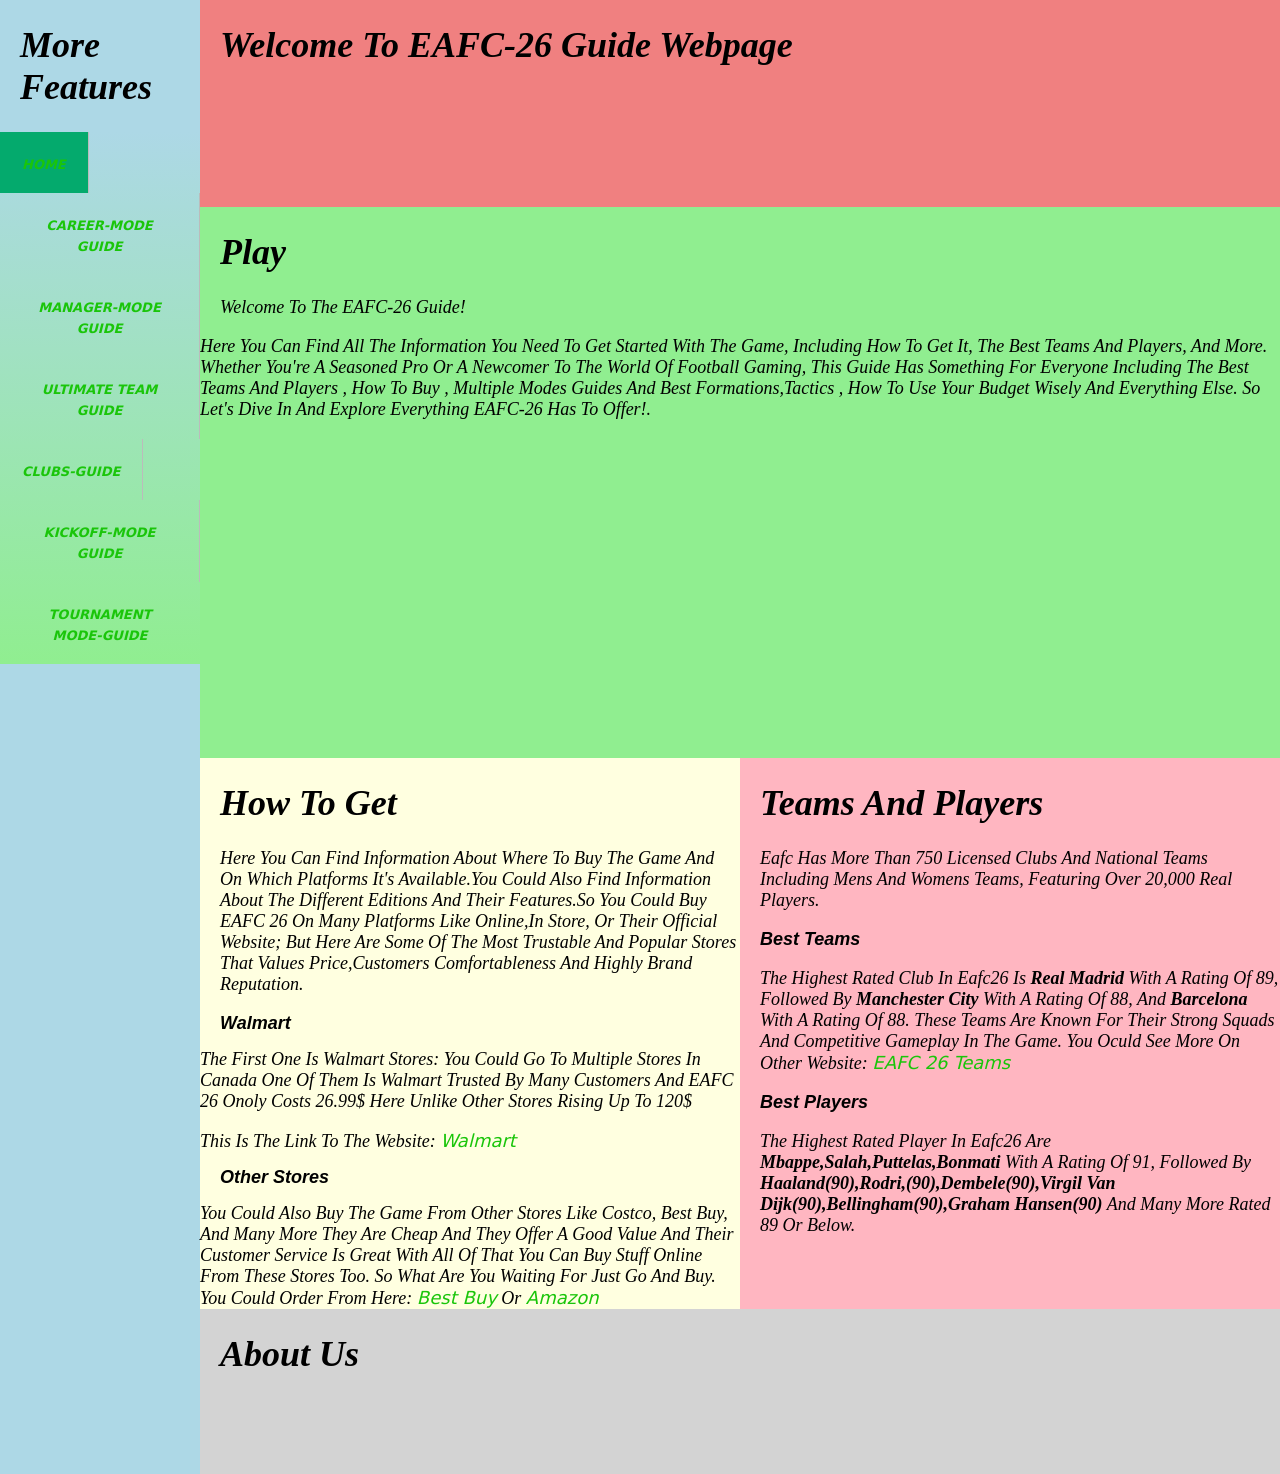
<file: index.html>
<!DOCTYPE html>
<html lang="en">
<head>
    <meta charset="UTF-8">
    <meta name="viewport" content="width=device-width, initial-scale=1.0">
   <link rel="stylesheet" href="style.css"> 
   <title>Document</title>
</head>
<body>
    <div class="container">
         <div class="nav">
                <h1>Welcome To EAFC-26  Guide Webpage</h1>
        </div>
        <div class="header">
                <h1>Play</h1>
                <p>Welcome to the EAFC-26 Guide!</p>
                Here you can find all the information you need to get started with the game, including how to get it, the best teams and players, and more. <br>
                 Whether you're a seasoned pro or a newcomer to the world of football gaming, this guide has something for everyone including the best teams and players , how to buy , multiple modes guides and best formations,tactics , how to use your budget wisely and everything else. So let's dive in and explore everything EAFC-26 has to offer!.
        </div>
        <div class="sidebar">
                <h1>More Features</h1>
                <ul>
            <li><a class="active" href="index.html">Home</a></li>
            <li><a href="career.html">Career-Mode Guide</a></li>
            <li><a href="manager.html">Manager-Mode Guide</a></li>
            <li><a href="ultimate.html">Ultimate Team Guide</a></li>
            <li><a href="clubs.html">Clubs-Guide</a></li>
            <li><a href="kickoff.html">Kickoff-Mode Guide</a></li>
            <li><a href="tournaments.html">Tournament Mode-Guide</a></li>
        </ul>
        </div>
        <div class="box1">
              
               <h1>How to Get</h1>
               <p>Here you can find information about where to buy the game and on which platforms it's available.You could also find information about the different editions and their features.So you could buy EAFC 26 on many platforms like online,in store, or their official website; But Here are some of the most trustable and popular stores that  values  price,customers comfortableness and highly brand reputation.
                  <h2>Walmart</h2>
                The first one is Walmart Stores: You could go to multiple stores in Canada One of them is Walmart trusted by many customers and EAFC 26 Onoly costs 26.99$ Here  unlike other stores rising up to 120$</p>
                This is the link to the website: <a href="https://www.walmart.ca/en/ip/EA-SPORTS-FC-26-PS5/2FWFMOF13L1A" target="_blank">Walmart</a>
                <h2>Other Stores</h2>
                You could also buy the game from other stores like Costco, Best Buy, and many more  they are cheap and they offer a good value and their customer service is great with all of that you can buy stuff online from these stores too. So what are you waiting for just  go and buy.
                You Could Order from Here: <a href="https://www.bestbuy.ca/en-ca/product/ea-sports-fc-26-ps5/19386264" target="_blank">Best Buy</a> Or <a href="https://www.amazon.ca/EA-Sports-FC-26-Playstation/dp/B0FHSM4RXJ?th=1" target="_blank">Amazon</a>
        </div>
        <div class="box2">
                <h1>Teams and Players</h1>
                <p>Eafc has more than 750 licensed clubs and national teams including  mens and womens teams, featuring over 20,000 real players.</p>
                <h2>Best Teams</h2>
                <p>The highest rated Club in Eafc26 is <b>Real Madrid</b> with a rating of 89, followed by <b>Manchester City</b> with a rating of 88, and <b>Barcelona</b> with a rating of 88. These teams are known for their strong squads and competitive gameplay in the game. You oculd see more on other website: <a href="https://fifauteam.com/fc-26-leagues-clubs-national-teams/" target="_blank">EAFC 26 Teams</a></p>
                <h2>Best Players</h2>
                <p>The highest rated player in Eafc26 are <b>Mbappe,Salah,Puttelas,Bonmati</b> with a rating of 91, followed by <b>Haaland(90),Rodri,(90),Dembele(90),Virgil Van Dijk(90),Bellingham(90),Graham Hansen(90)</b> and many more rated 89 or Below.</p>
        </div>
        
        <div class="footer">
              <h1>About Us</h1>

        </div>
    </div>

</body>


</html>
</file>
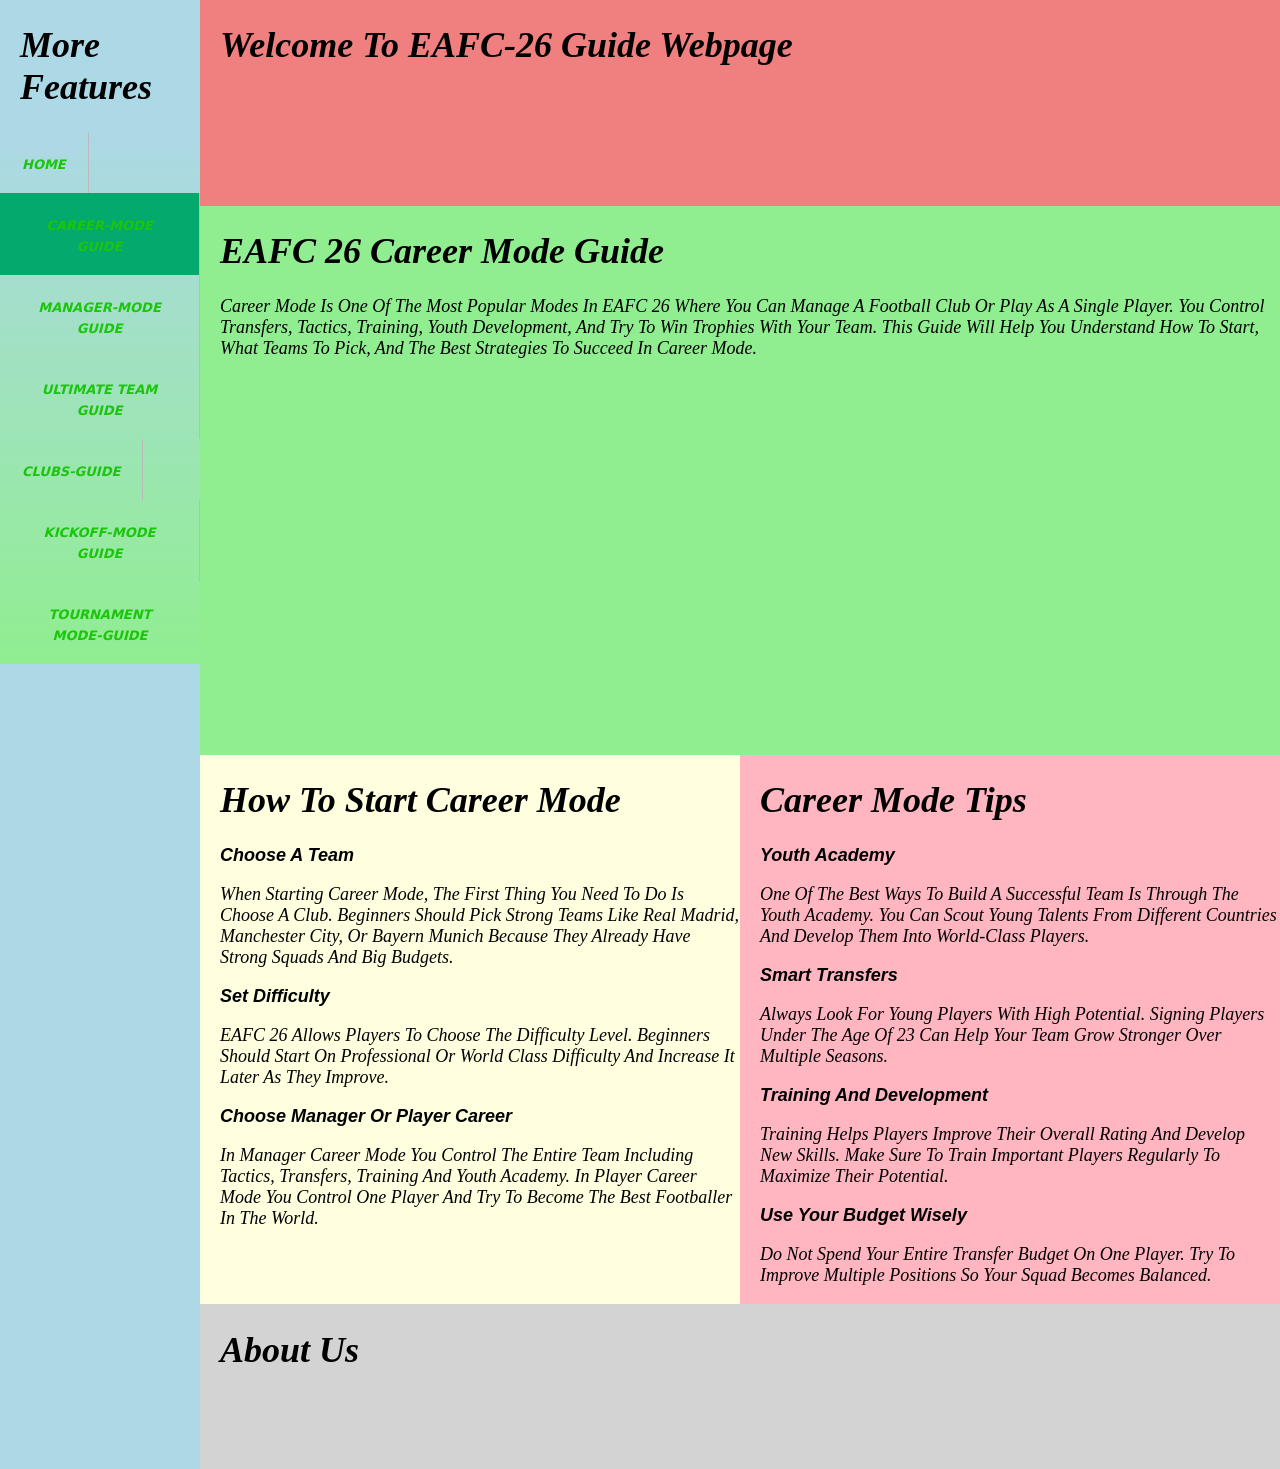
<file: career.html>
<!DOCTYPE html>
<html lang="en">
<head>
    <meta charset="UTF-8">
    <meta name="viewport" content="width=device-width, initial-scale=1.0">
   <link rel="stylesheet" href="style.css"> 
   <title>Document</title>
</head>
<body>
    <div class="container">
         <div class="nav">
                <h1>Welcome To EAFC-26  Guide Webpage</h1>
        </div>
        <div class="header">
              <h1>EAFC 26 Career Mode Guide</h1>
    <p>
    Career Mode is one of the most popular modes in EAFC 26 where you can manage a football club or play as a single player.
    You control transfers, tactics, training, youth development, and try to win trophies with your team.
    This guide will help you understand how to start, what teams to pick, and the best strategies to succeed in Career Mode.
    </p>
        </div>
        <div class="sidebar">
                <h1>More Features</h1>
                <ul>
             <li><a href="index.html">Home</a></li>
            <li><a class="active" href="career.html">Career-Mode Guide</a></li>
            <li><a href="manager.html">Manager-Mode Guide</a></li>
            <li><a href="ultimate.html">Ultimate Team Guide</a></li>
            <li><a href="clubs.html">Clubs-Guide</a></li>
            <li><a href="kickoff.html">Kickoff-Mode Guide</a></li>
            <li><a href="tournaments.html">Tournament Mode-Guide</a></li>
        </ul>
        </div>
        <div class="box1">
             <h1>How to Start Career Mode</h1>

    <h2>Choose a Team</h2>
    <p>
    When starting Career Mode, the first thing you need to do is choose a club.
    Beginners should pick strong teams like Real Madrid, Manchester City, or Bayern Munich
    because they already have strong squads and big budgets.
    </p>

    <h2>Set Difficulty</h2>
    <p>
    EAFC 26 allows players to choose the difficulty level. Beginners should start on
    Professional or World Class difficulty and increase it later as they improve.
    </p>

    <h2>Choose Manager or Player Career</h2>
    <p>
    In Manager Career Mode you control the entire team including tactics,
    transfers, training and youth academy.
    In Player Career Mode you control one player and try to become the best
    footballer in the world.
    </p>
        </div>
        <div class="box2">
                 <h1>Career Mode Tips</h1>

    <h2>Youth Academy</h2>
    <p>
    One of the best ways to build a successful team is through the Youth Academy.
    You can scout young talents from different countries and develop them into
    world-class players.
    </p>

    <h2>Smart Transfers</h2>
    <p>
    Always look for young players with high potential. Signing players under
    the age of 23 can help your team grow stronger over multiple seasons.
    </p>

    <h2>Training and Development</h2>
    <p>
    Training helps players improve their overall rating and develop new skills.
    Make sure to train important players regularly to maximize their potential.
    </p>

    <h2>Use Your Budget Wisely</h2>
    <p>
    Do not spend your entire transfer budget on one player.
    Try to improve multiple positions so your squad becomes balanced.
    </p>
        </div>
        <div class="footer">
              <h1>About Us</h1>
        </div>
    </div>

</body>


</html>
</file>
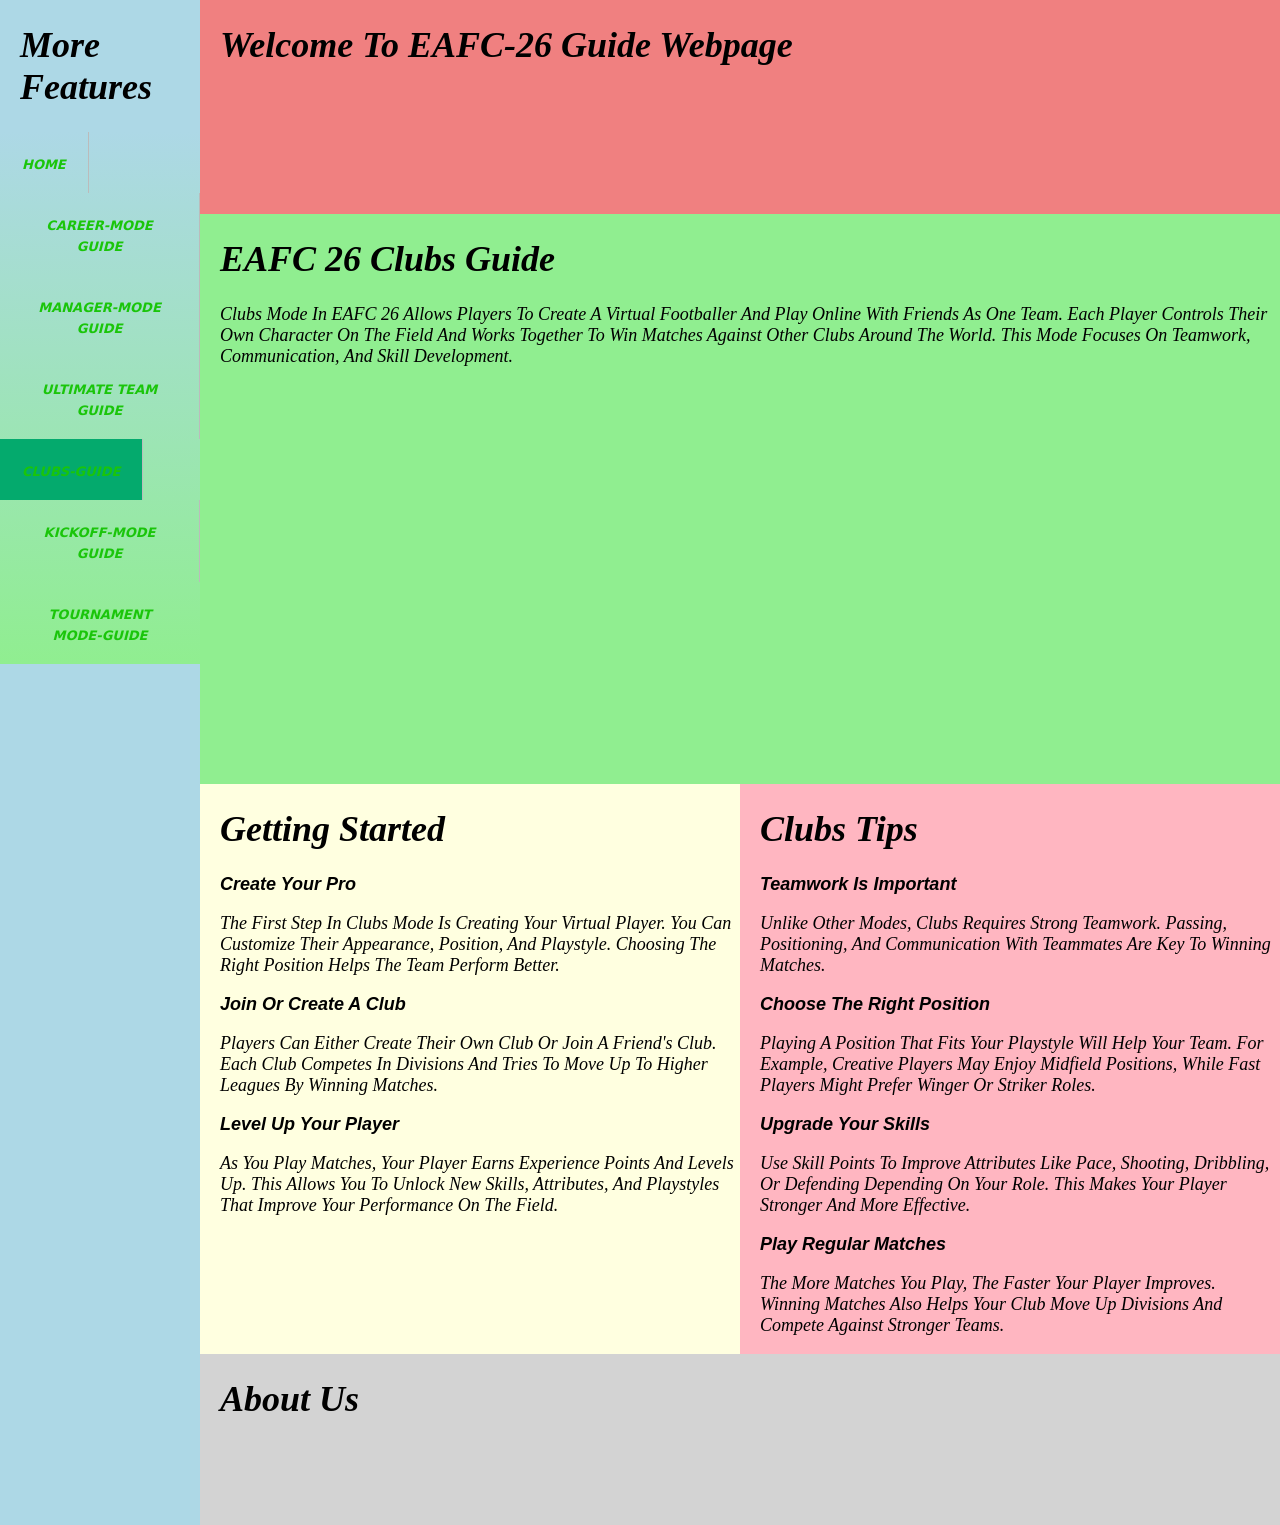
<file: clubs.html>
<!DOCTYPE html>
<html lang="en">
<head>
    <meta charset="UTF-8">
    <meta name="viewport" content="width=device-width, initial-scale=1.0">
   <link rel="stylesheet" href="style.css"> 
   <title>Document</title>






</head>
<body>
    <div class="container">
         <div class="nav">
                <h1>Welcome To EAFC-26  Guide Webpage</h1>
        </div>
        <div class="header">
               <h1>EAFC 26 Clubs Guide</h1>
    <p>
    Clubs mode in EAFC 26 allows players to create a virtual footballer and
    play online with friends as one team. Each player controls their own
    character on the field and works together to win matches against other
    clubs around the world.
    This mode focuses on teamwork, communication, and skill development.
    </p>
        </div>
        <div class="sidebar">
                <h1>More Features</h1>
                <ul>
             <li><a href="index.html">Home</a></li>
            <li><a href="career.html">Career-Mode Guide</a></li>
            <li><a href="manager.html">Manager-Mode Guide</a></li>
            <li><a href="ultimate.html">Ultimate Team Guide</a></li>
            <li><a class="active" href="clubs.html">Clubs-Guide</a></li>
            <li><a href="kickoff.html">Kickoff-Mode Guide</a></li>
            <li><a href="tournaments.html">Tournament Mode-Guide</a></li>
        </ul>
        </div>
        <div class="box1">
               <h1>Getting Started</h1>

    <h2>Create Your Pro</h2>
    <p>
    The first step in Clubs mode is creating your virtual player.
    You can customize their appearance, position, and playstyle.
    Choosing the right position helps the team perform better.
    </p>

    <h2>Join or Create a Club</h2>
    <p>
    Players can either create their own club or join a friend's club.
    Each club competes in divisions and tries to move up to higher leagues
    by winning matches.
    </p>

    <h2>Level Up Your Player</h2>
    <p>
    As you play matches, your player earns experience points and levels up.
    This allows you to unlock new skills, attributes, and playstyles
    that improve your performance on the field.
    </p>
        </div>
        <div class="box2">
                <h1>Clubs Tips</h1>

    <h2>Teamwork is Important</h2>
    <p>
    Unlike other modes, Clubs requires strong teamwork.
    Passing, positioning, and communication with teammates
    are key to winning matches.
    </p>

    <h2>Choose the Right Position</h2>
    <p>
    Playing a position that fits your playstyle will help your team.
    For example, creative players may enjoy midfield positions,
    while fast players might prefer winger or striker roles.
    </p>

    <h2>Upgrade Your Skills</h2>
    <p>
    Use skill points to improve attributes like pace,
    shooting, dribbling, or defending depending on your role.
    This makes your player stronger and more effective.
    </p>

    <h2>Play Regular Matches</h2>
    <p>
    The more matches you play, the faster your player improves.
    Winning matches also helps your club move up divisions
    and compete against stronger teams.
    </p>
        </div>
        <div class="footer">
              <h1>About Us</h1>
        </div>
    </div>

</body>


</html>
</file>
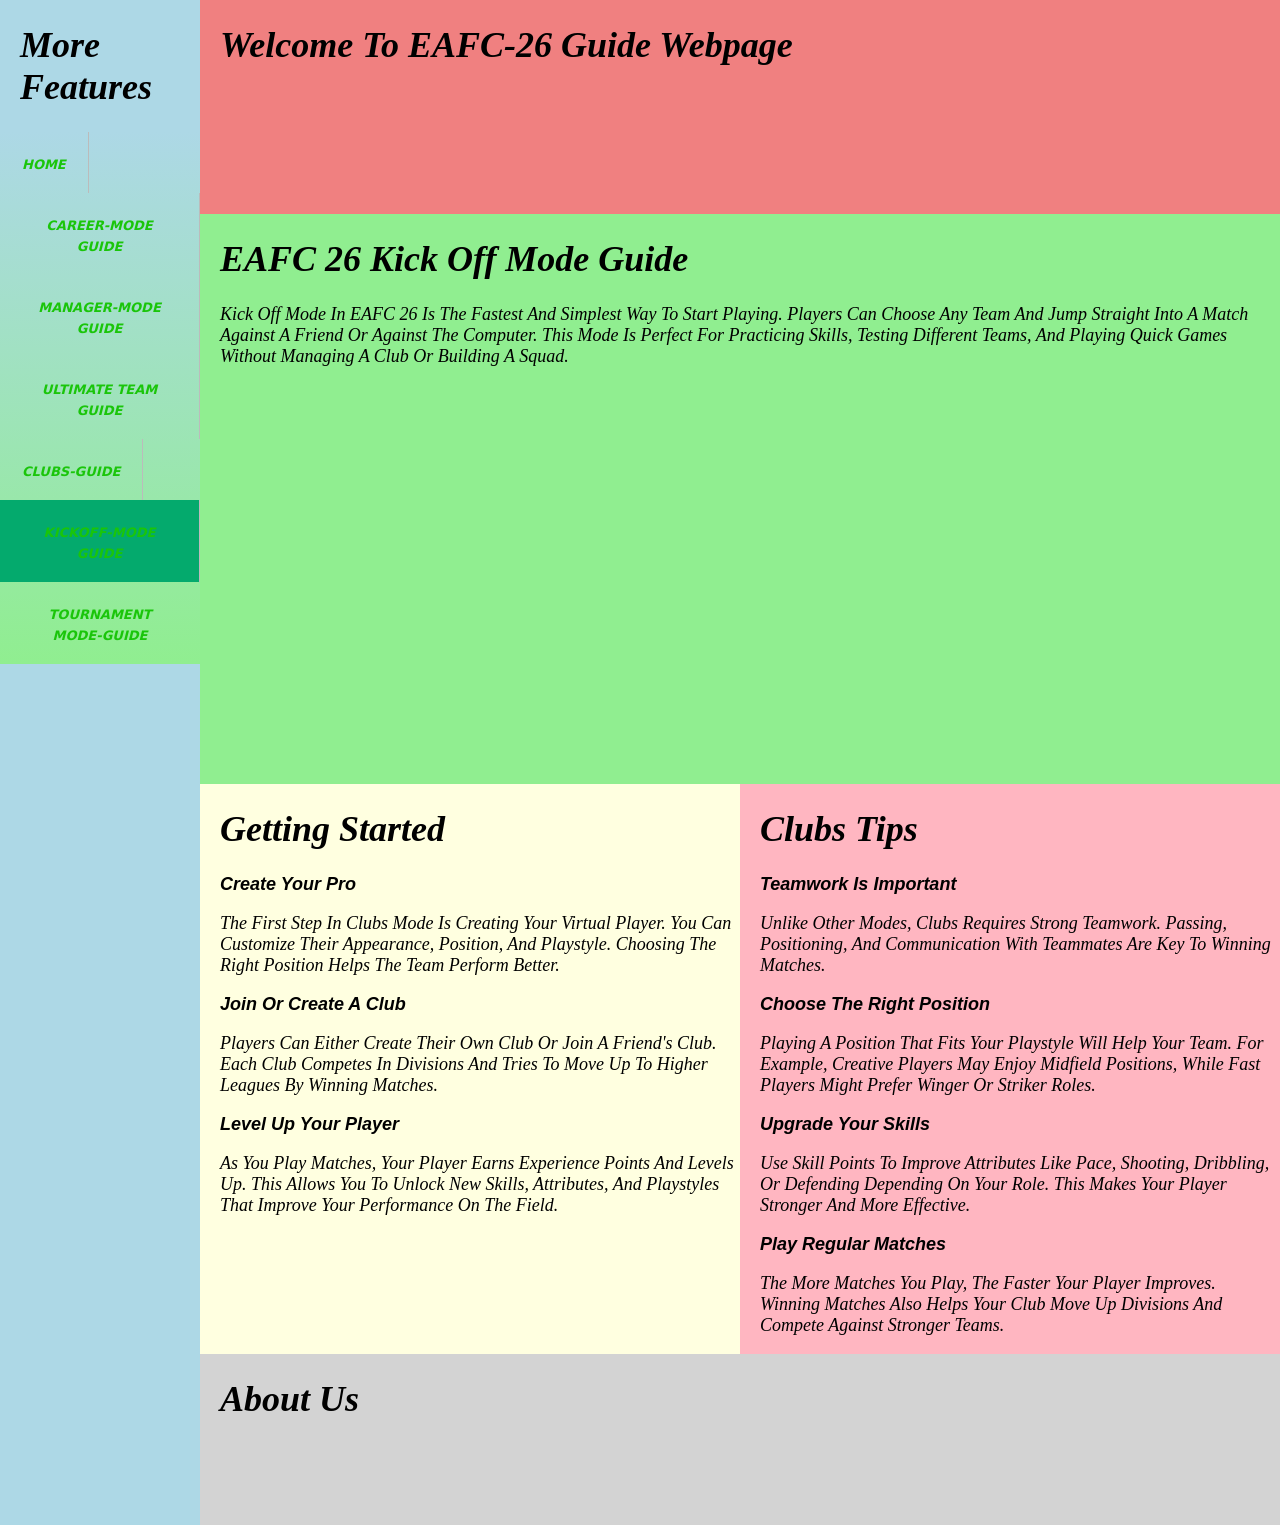
<file: kickoff.html>
<!DOCTYPE html>
<html lang="en">
<head>
    <meta charset="UTF-8">
    <meta name="viewport" content="width=device-width, initial-scale=1.0">
   <link rel="stylesheet" href="style.css"> 
   <title>Document</title>
</head>
<body>
    <div class="container">
         <div class="nav">
                <h1>Welcome To EAFC-26  Guide Webpage</h1>
        </div>
        <div class="header">
               <h1>EAFC 26 Kick Off Mode Guide</h1>
    <p>
    Kick Off mode in EAFC 26 is the fastest and simplest way to start playing.
    Players can choose any team and jump straight into a match against a friend
    or against the computer. This mode is perfect for practicing skills,
    testing different teams, and playing quick games without managing a club
    or building a squad.
    </p>
        </div>
        <div class="sidebar">
                <h1>More Features</h1>
                <ul>
           <li><a href="index.html">Home</a></li>
            <li><a href="career.html">Career-Mode Guide</a></li>
            <li><a href="manager.html">Manager-Mode Guide</a></li>
            <li><a href="ultimate.html">Ultimate Team Guide</a></li>
            <li><a href="clubs.html">Clubs-Guide</a></li>
            <li><a  class="active" href="kickoff.html">Kickoff-Mode Guide</a></li>
            <li><a href="tournaments.html">Tournament Mode-Guide</a></li>
        </ul>
        </div>
        <div class="box1">
             <h1>Getting Started</h1>

    <h2>Create Your Pro</h2>
    <p>
    The first step in Clubs mode is creating your virtual player.
    You can customize their appearance, position, and playstyle.
    Choosing the right position helps the team perform better.
    </p>

    <h2>Join or Create a Club</h2>
    <p>
    Players can either create their own club or join a friend's club.
    Each club competes in divisions and tries to move up to higher leagues
    by winning matches.
    </p>

    <h2>Level Up Your Player</h2>
    <p>
    As you play matches, your player earns experience points and levels up.
    This allows you to unlock new skills, attributes, and playstyles
    that improve your performance on the field.
    </p>
        </div>
        <div class="box2">
              <h1>Clubs Tips</h1>

    <h2>Teamwork is Important</h2>
    <p>
    Unlike other modes, Clubs requires strong teamwork.
    Passing, positioning, and communication with teammates
    are key to winning matches.
    </p>

    <h2>Choose the Right Position</h2>
    <p>
    Playing a position that fits your playstyle will help your team.
    For example, creative players may enjoy midfield positions,
    while fast players might prefer winger or striker roles.
    </p>

    <h2>Upgrade Your Skills</h2>
    <p>
    Use skill points to improve attributes like pace,
    shooting, dribbling, or defending depending on your role.
    This makes your player stronger and more effective.
    </p>

    <h2>Play Regular Matches</h2>
    <p>
    The more matches you play, the faster your player improves.
    Winning matches also helps your club move up divisions
    and compete against stronger teams.
    </p>
        </div>
        <div class="footer">
              <h1>About Us</h1>
        </div>
    </div>

</body>


</html>
</file>
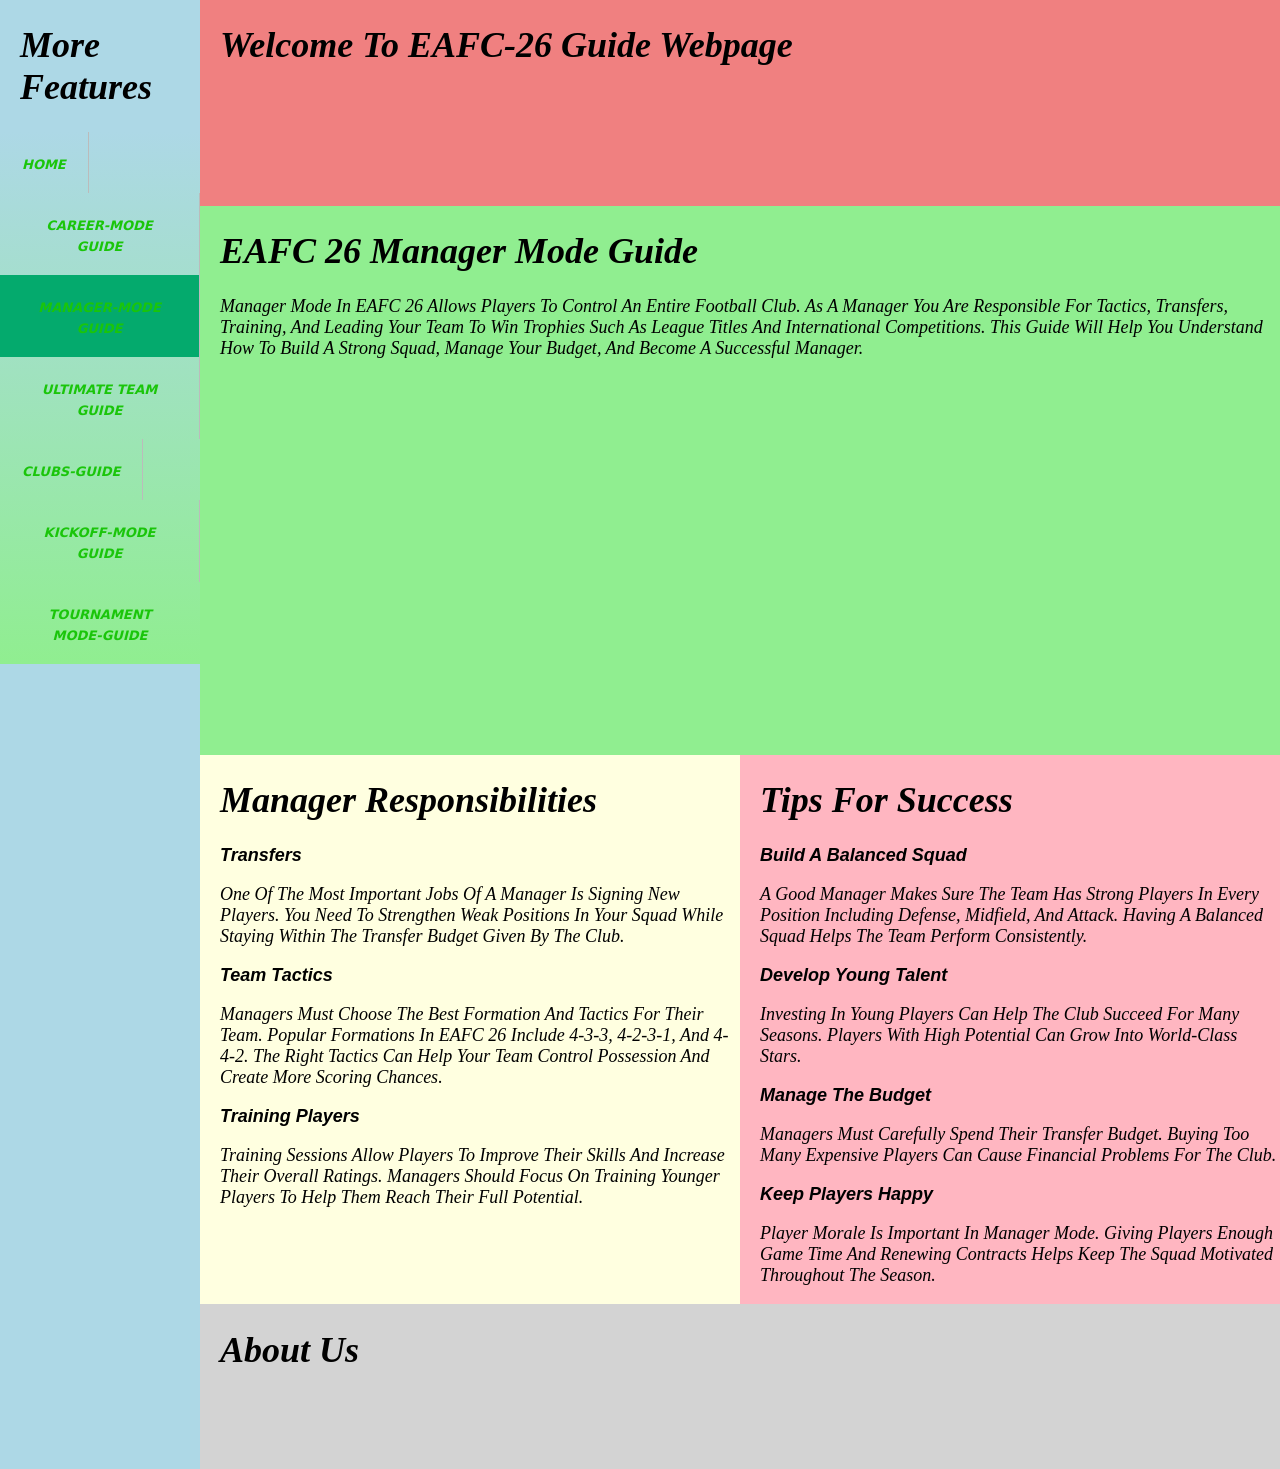
<file: manager.html>
<!DOCTYPE html>
<html lang="en">
<head>
    <meta charset="UTF-8">
    <meta name="viewport" content="width=device-width, initial-scale=1.0">
   <link rel="stylesheet" href="style.css"> 
   <title>Document</title>
</head>
<body>
    <div class="container">
         <div class="nav">
                <h1>Welcome To EAFC-26  Guide Webpage</h1>
        </div>
        <div class="header">
                 <h1>EAFC 26 Manager Mode Guide</h1>
        <p>
        Manager Mode in EAFC 26 allows players to control an entire football club.
        As a manager you are responsible for tactics, transfers, training,
        and leading your team to win trophies such as league titles and
        international competitions.
        This guide will help you understand how to build a strong squad,
        manage your budget, and become a successful manager.
        </p>
        </div>
        <div class="sidebar">
                <h1>More Features</h1>
                <ul>
            <li><a href="index.html">Home</a></li>
            <li><a href="career.html">Career-Mode Guide</a></li>
            <li><a class="active" href="manager.html">Manager-Mode Guide</a></li>
            <li><a href="ultimate.html">Ultimate Team Guide</a></li>
            <li><a href="clubs.html">Clubs-Guide</a></li>
            <li><a href="kickoff.html">Kickoff-Mode Guide</a></li>
            <li><a href="tournaments.html">Tournament Mode-Guide</a></li>
        </ul>
        </div>
        <div class="box1">
               <h1>Manager Responsibilities</h1>

    <h2>Transfers</h2>
    <p>
    One of the most important jobs of a manager is signing new players.
    You need to strengthen weak positions in your squad while staying
    within the transfer budget given by the club.
    </p>

    <h2>Team Tactics</h2>
    <p>
    Managers must choose the best formation and tactics for their team.
    Popular formations in EAFC 26 include 4-3-3, 4-2-3-1, and 4-4-2.
    The right tactics can help your team control possession and create
    more scoring chances.
    </p>

    <h2>Training Players</h2>
    <p>
    Training sessions allow players to improve their skills and
    increase their overall ratings. Managers should focus on training
    younger players to help them reach their full potential.
    </p>
        </div>
        <div class="box2">
                <h1>Tips for Success</h1>

    <h2>Build a Balanced Squad</h2>
    <p>
    A good manager makes sure the team has strong players in every
    position including defense, midfield, and attack.
    Having a balanced squad helps the team perform consistently.
    </p>

    <h2>Develop Young Talent</h2>
    <p>
    Investing in young players can help the club succeed for many seasons.
    Players with high potential can grow into world-class stars.
    </p>

    <h2>Manage the Budget</h2>
    <p>
    Managers must carefully spend their transfer budget.
    Buying too many expensive players can cause financial problems
    for the club.
    </p>

    <h2>Keep Players Happy</h2>
    <p>
    Player morale is important in Manager Mode. Giving players enough
    game time and renewing contracts helps keep the squad motivated
    throughout the season.
    </p>
        </div>
        <div class="footer">
              <h1>About Us</h1>
        </div>
    </div>

</body>


</html>
</file>
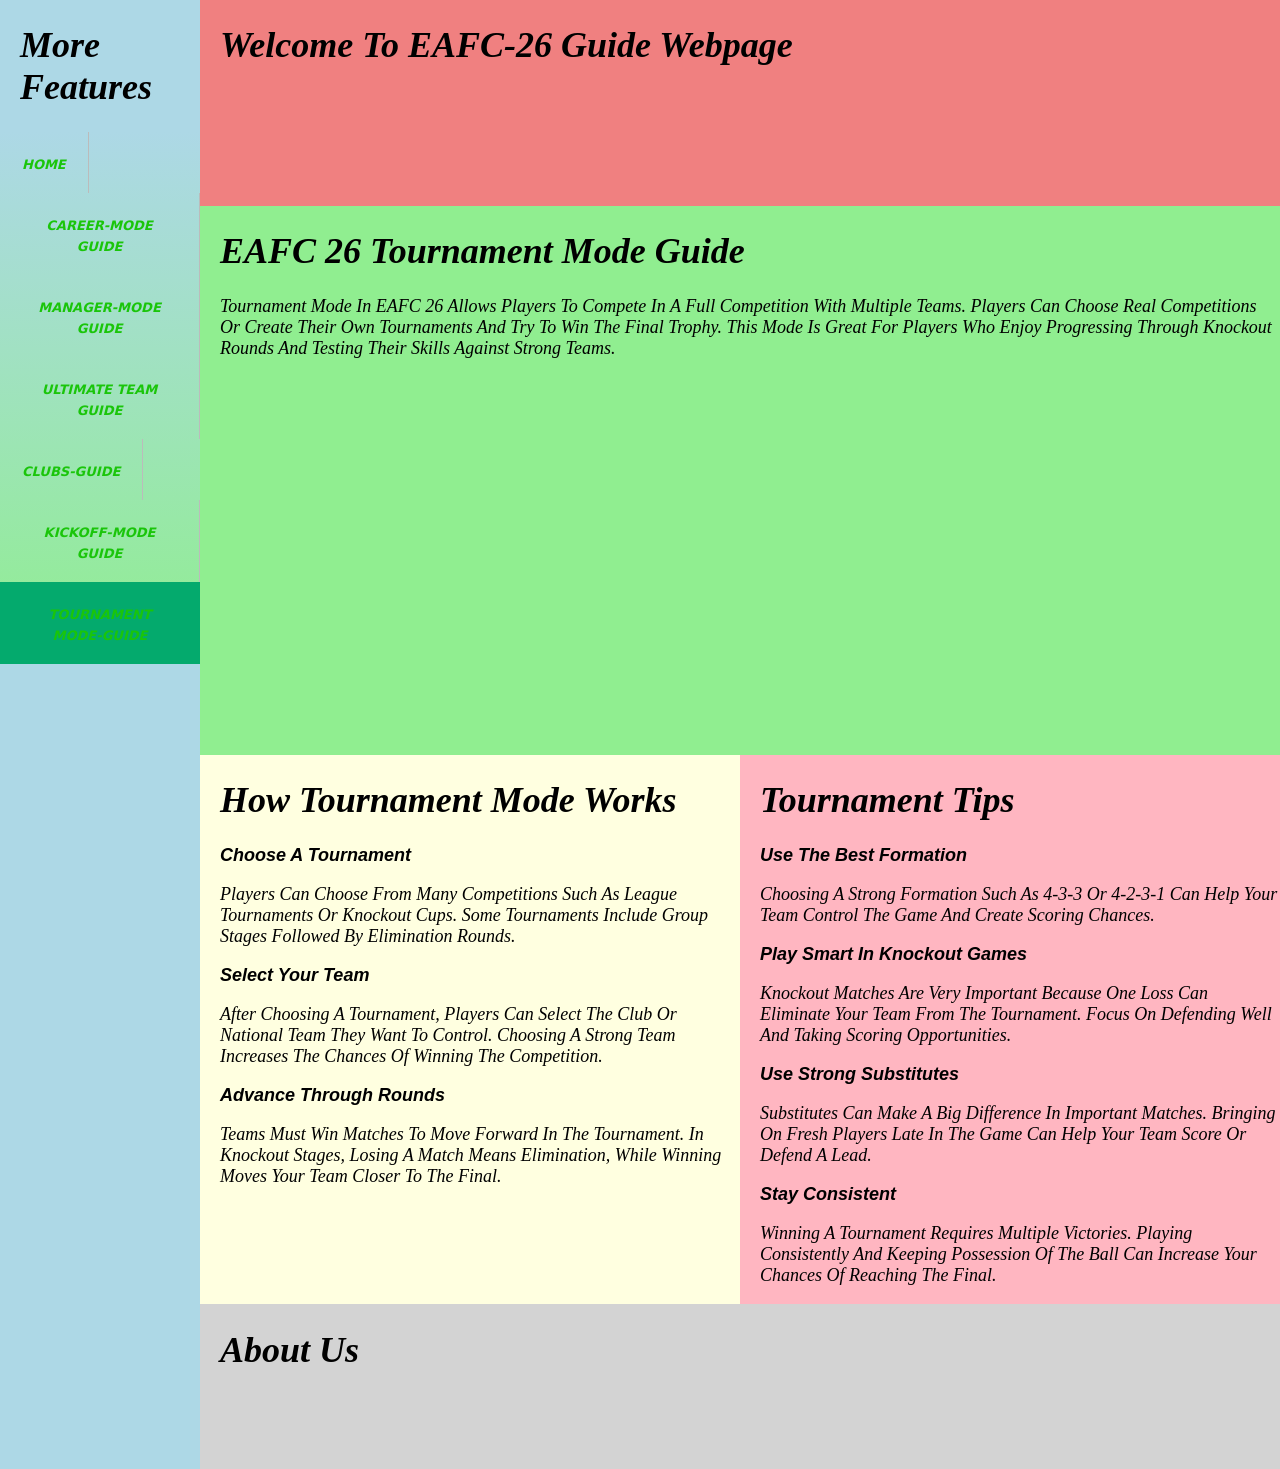
<file: tournaments.html>
<!DOCTYPE html>
<html lang="en">
<head>
    <meta charset="UTF-8">
    <meta name="viewport" content="width=device-width, initial-scale=1.0">
   <link rel="stylesheet" href="style.css"> 
   <title>Document</title>
</head>
<body>
    <div class="container">
         <div class="nav">
                <h1>Welcome To EAFC-26  Guide Webpage</h1>
        </div>
        <div class="header">
                <h1>EAFC 26 Tournament Mode Guide</h1>
    <p>
    Tournament Mode in EAFC 26 allows players to compete in a full competition
    with multiple teams. Players can choose real competitions or create their
    own tournaments and try to win the final trophy. This mode is great for
    players who enjoy progressing through knockout rounds and testing their
    skills against strong teams.
    </p>
        </div>
        <div class="sidebar">
                <h1>More Features</h1>
                <ul>
            <li><a href="index.html">Home</a></li>
            <li><a href="career.html">Career-Mode Guide</a></li>
            <li><a href="manager.html">Manager-Mode Guide</a></li>
            <li><a href="ultimate.html">Ultimate Team Guide</a></li>
            <li><a href="clubs.html">Clubs-Guide</a></li>
            <li><a href="kickoff.html">Kickoff-Mode Guide</a></li>
            <li><a class="active" href="tournaments.html">Tournament Mode-Guide</a></li>
        </ul>
        </div>
        <div class="box1">
              <h1>How Tournament Mode Works</h1>

    <h2>Choose a Tournament</h2>
    <p>
    Players can choose from many competitions such as league tournaments
    or knockout cups. Some tournaments include group stages followed
    by elimination rounds.
    </p>

    <h2>Select Your Team</h2>
    <p>
    After choosing a tournament, players can select the club or national
    team they want to control. Choosing a strong team increases the
    chances of winning the competition.
    </p>

    <h2>Advance Through Rounds</h2>
    <p>
    Teams must win matches to move forward in the tournament.
    In knockout stages, losing a match means elimination,
    while winning moves your team closer to the final.
    </p>
        </div>
        <div class="box2">
               <h1>Tournament Tips</h1>

    <h2>Use the Best Formation</h2>
    <p>
    Choosing a strong formation such as 4-3-3 or 4-2-3-1
    can help your team control the game and create scoring chances.
    </p>

    <h2>Play Smart in Knockout Games</h2>
    <p>
    Knockout matches are very important because one loss
    can eliminate your team from the tournament.
    Focus on defending well and taking scoring opportunities.
    </p>

    <h2>Use Strong Substitutes</h2>
    <p>
    Substitutes can make a big difference in important matches.
    Bringing on fresh players late in the game can help
    your team score or defend a lead.
    </p>

    <h2>Stay Consistent</h2>
    <p>
    Winning a tournament requires multiple victories.
    Playing consistently and keeping possession of the ball
    can increase your chances of reaching the final.
    </p>
        </div>
        <div class="footer">
              <h1>About Us</h1>
        </div>
    </div>

</body>


</html>
</file>
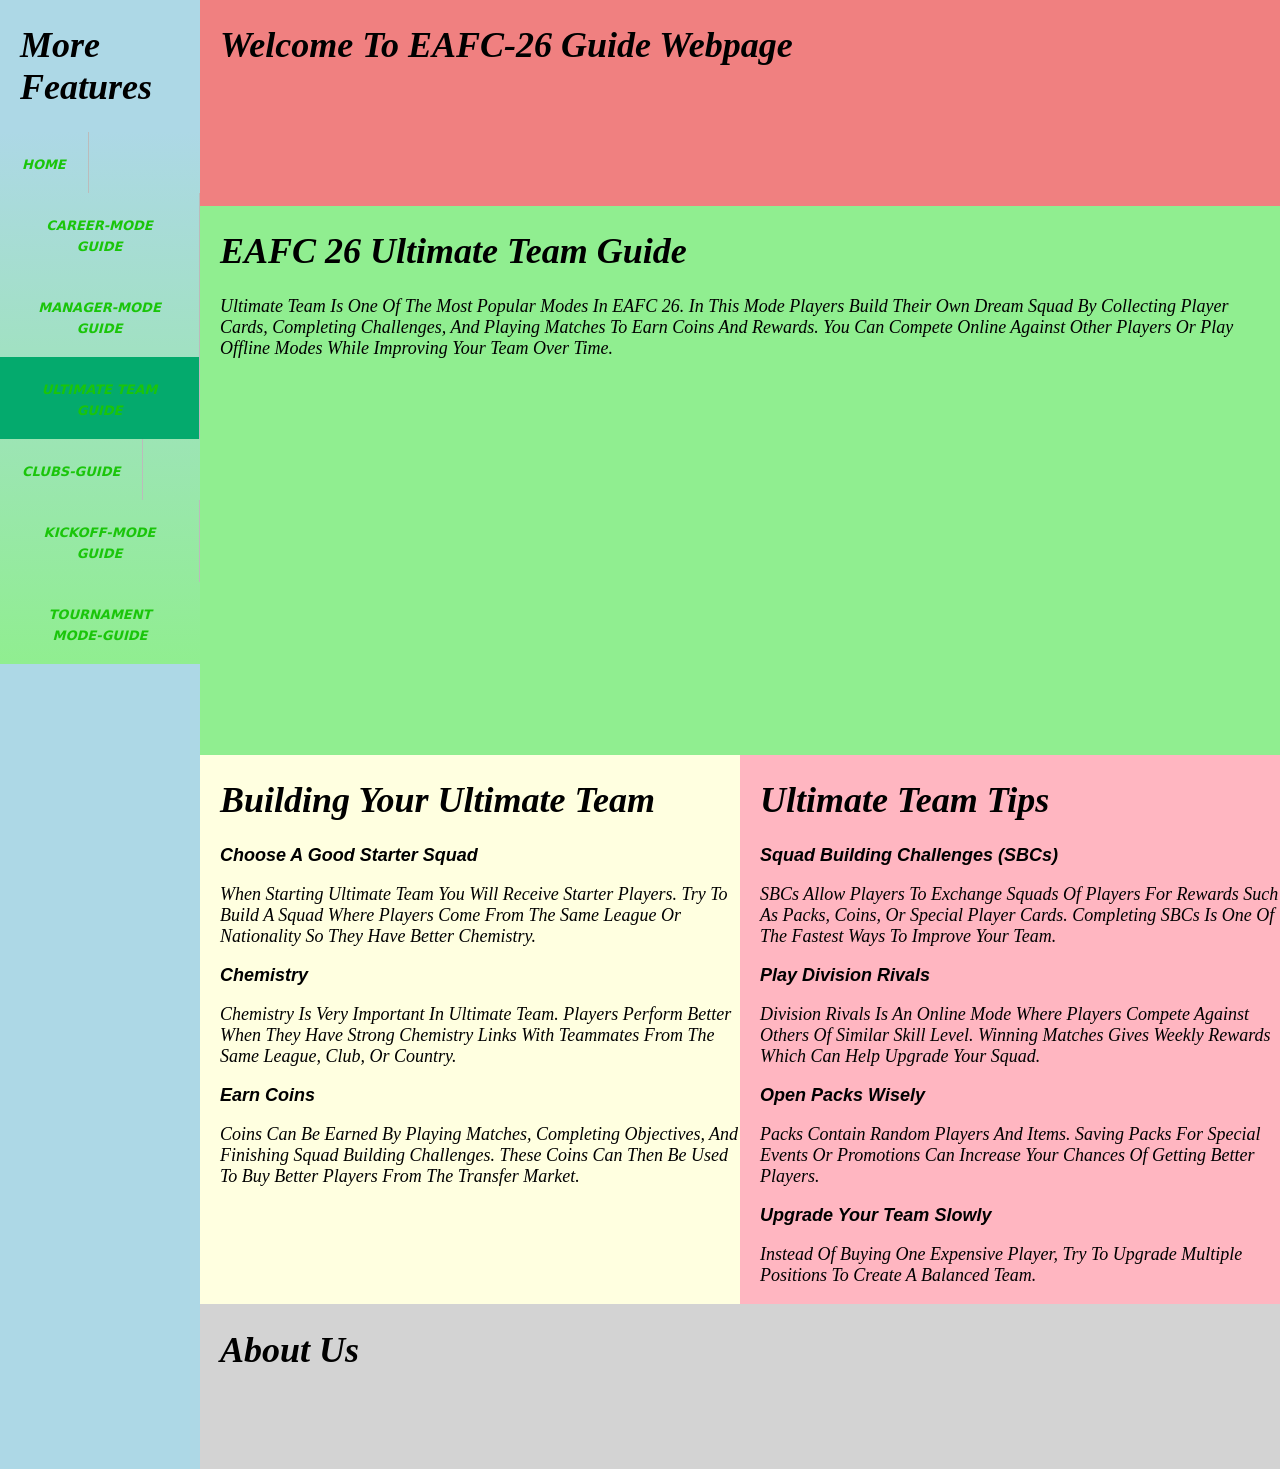
<file: ultimate.html>
<!DOCTYPE html>
<html lang="en">
<head>
    <meta charset="UTF-8">
    <meta name="viewport" content="width=device-width, initial-scale=1.0">
   <link rel="stylesheet" href="style.css"> 
   <title>Document</title>
</head>
<body>
    <div class="container">
         <div class="nav">
                <h1>Welcome To EAFC-26  Guide Webpage</h1>
        </div>
        <div class="header">
               <h1>EAFC 26 Ultimate Team Guide</h1>
    <p>
    Ultimate Team is one of the most popular modes in EAFC 26. In this mode
    players build their own dream squad by collecting player cards,
    completing challenges, and playing matches to earn coins and rewards.
    You can compete online against other players or play offline modes
    while improving your team over time.
    </p>

        </div>
        <div class="sidebar">
                <h1>More Features</h1>
                <ul>
             <li><a href="index.html">Home</a></li>
            <li><a href="career.html">Career-Mode Guide</a></li>
            <li><a href="manager.html">Manager-Mode Guide</a></li>
            <li><a class="active" href="ultimate.html">Ultimate Team Guide</a></li>
            <li><a href="clubs.html">Clubs-Guide</a></li>
            <li><a href="kickoff.html">Kickoff-Mode Guide</a></li>
            <li><a href="tournaments.html">Tournament Mode-Guide</a></li>
        </ul>
        </div>
        <div class="box1">
             <h1>Building Your Ultimate Team</h1>

    <h2>Choose a Good Starter Squad</h2>
    <p>
    When starting Ultimate Team you will receive starter players.
    Try to build a squad where players come from the same league
    or nationality so they have better chemistry.
    </p>

    <h2>Chemistry</h2>
    <p>
    Chemistry is very important in Ultimate Team. Players perform
    better when they have strong chemistry links with teammates
    from the same league, club, or country.
    </p>

    <h2>Earn Coins</h2>
    <p>
    Coins can be earned by playing matches, completing objectives,
    and finishing Squad Building Challenges. These coins can then
    be used to buy better players from the transfer market.
    </p>
        </div>
        <div class="box2">
                 <h1>Ultimate Team Tips</h1>

    <h2>Squad Building Challenges (SBCs)</h2>
    <p>
    SBCs allow players to exchange squads of players for rewards
    such as packs, coins, or special player cards.
    Completing SBCs is one of the fastest ways to improve your team.
    </p>

    <h2>Play Division Rivals</h2>
    <p>
    Division Rivals is an online mode where players compete
    against others of similar skill level. Winning matches
    gives weekly rewards which can help upgrade your squad.
    </p>

    <h2>Open Packs Wisely</h2>
    <p>
    Packs contain random players and items. Saving packs for
    special events or promotions can increase your chances
    of getting better players.
    </p>

    <h2>Upgrade Your Team Slowly</h2>
    <p>
    Instead of buying one expensive player, try to upgrade
    multiple positions to create a balanced team.
    </p>
        </div>
        <div class="footer">
              <h1>About Us</h1>
        </div>
    </div>

</body>


</html>
</file>
<file: style.css>
.container {
    display: grid;
    grid-template-columns: 0.2fr 1fr 1fr;
    grid-template-rows: 1.5fr 4fr 4fr 1.2fr; 
    
    grid-template-areas: "sidebar nav nav"
                         "sidebar header header"
                         "sidebar box1 box2"
                         "sidebar footer footer";

}
.nav{
    grid-column: 2 / 4;
    grid-row: 1 / 2;
    background-color: lightcoral;
  
}

.header {
     grid-column: 2 / 4;   
    grid-row: 2 / 3;
    background-color: lightgreen;
}
.sidebar{
     grid-column: 1 / 2;   
    grid-row: 1 / 5;
    background-color: lightblue;}
.box1 {
        grid-column: 2 / 3;
        grid-row: 3 / 4;
        background-color: lightyellow;
}
.box2 {
        grid-column: 3 / 4;
        grid-row: 3 / 4;
        background-color: lightpink;
}

.footer {
        grid-column: 2 / 4;
        grid-row: 4 / 5;
    background-color: lightgray;
}



body {
  margin: 0;
  padding: 0;
  background: linear-gradient(gold,white);
  background-image: -moz-radial-gradient(circle at center, #ffdf00 0%, #ff8c00 100%);
  background-attachment: fixed;
  font-size: large;
  text-transform: capitalize;
  text-shadow: #f00909;
  text-decoration: double;
  
  font-style: italic;
}

h1, p {
  margin-left: 20px;
  text-decoration: wavy;
}

a:link {
text-decoration: none;
color: rgb(26, 197, 10);
font-family: "Neonderthaw", system-ui, -apple-system, BlinkMacSystemFont, 'Segoe UI', Roboto, Oxygen, Ubuntu, Cantarell, 'Open Sans', 'Helvetica Neue', sans-serif;
}
a:hover {
font-weight: lighter;
cursor: cell;
text-shadow:  9px 3px 6px;
}
ul {
  list-style-type: none;
  margin: 0;
  padding: 0;
  overflow: hidden;
  background: linear-gradient(lightblue,lightgreen);
}

ul li {
  float: left;
  border-right:1px solid #bbbbbb;
}

ul li:last-child {
  border-right: none;
}

ul li a {
  display: block;
  color: white;
  text-align: center;
  padding: 20px 22px;
  text-decoration: ivory;
  text-decoration-style: dotted;
  font-style: oblique;
  font-variant: small-caps;
  font-weight: 600;
  font-display: fallback;
  font-language-override: initial;
  font-variant-ligatures: no-common-ligatures;
  font-variant-caps: all-small-caps;
  font-variant-numeric: slashed-zero;
motion: reverse;
}

ul li a:hover:not(.active) {
  background-color: #4f7245;
  font-synthesis-position: var(#bbbbbb);
  motion: reverse;
}

ul li a.active {
  background-color: #04AA6D;
  font-style: inherit;
  motion: reverse;
}
ul {
  list-style-type: none;
  margin: 0;
  padding: 0;
  width: 200px;
  background-color: #f1f1f1;
}

li a {
  display: block;
  color: black;
  padding: 8px 16px;
  text-decoration: none;
}


li a:hover {
  background-color: #555555;
  color: white;
}

h2 {
  margin-left: 20px;
  text-decoration: wavy;
  font-family: Arial, Helvetica, sans-serif;
  font-weight: bolder;
  font-size: large;
  font-style: unset;
  font-display: swap;
  font-family: 'Trebuchet MS', 'Lucida Sans Unicode', 'Lucida Grande', 'Lucida Sans', Arial, sans-serif;
}
</file>
